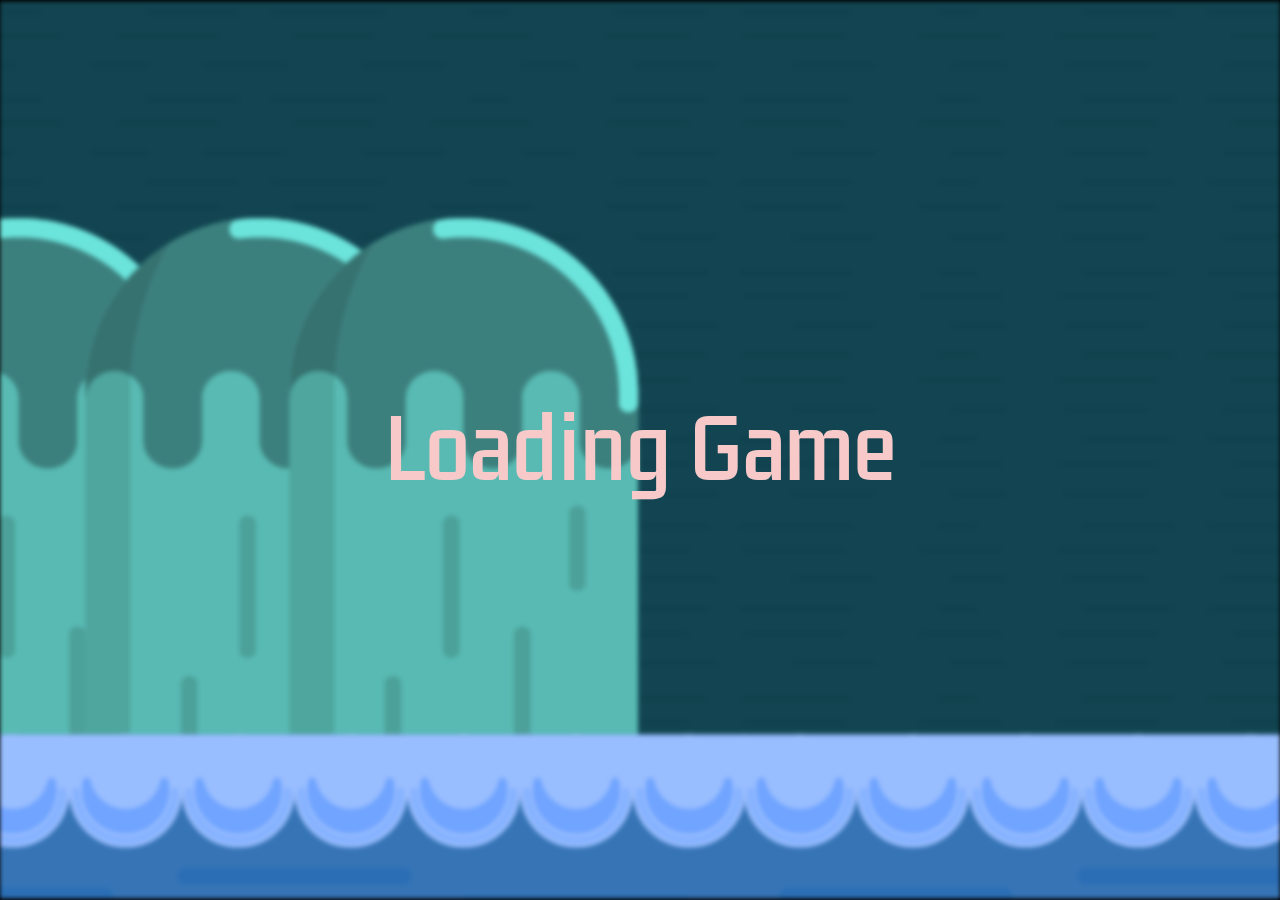
<file: index.html>
<!DOCTYPE html>
<html lang="en">

<head>
    <meta charset="UTF-8">
    <meta http-equiv="X-UA-Compatible" content="IE=edge">
    <meta name="viewport" content="width=device-width, initial-scale=1.0">
    <base href=".">
    <title>Document</title>
    <link rel="stylesheet" href="loader.css" />
    <link rel="stylesheet" href="stylesheet.css" />

</head>

<body>
    <div id="loading-area">
        <div class="image-area"></div>
        <div class="loader">Loading Game</div>
    </div>

    <canvas id="canvas"></canvas>
    <script src="script.js" type="module"></script>
    <script>
        window.addEventListener("load", () => {
            const loadingArea = document.querySelector("#loading-area")
            loadingArea.classList.add("fade")
            setTimeout(() => {

                loadingArea.remove();

            }, 2000)
        })
    </script>
</body>

</html>
</file>
<file: loader.css>
@import url('https://fonts.googleapis.com/css2?family=Kdam+Thmor+Pro&display=swap');

* {
    box-sizing: border-box;
}

body,
html {
    height: 100vh;
    margin: 0;
    background-color: black;
}

#loading-area {
    height: 100vh;
    width: 100%;
    z-index: 1;
    position: absolute;
    top: 0;
    left: 0;

}

.image-area {
    background-image: url('./assets/fundo_loading.png');
    background-repeat: no-repeat;
    background-position: center;
    background-size: cover;
    width: 100%;
    height: 100%;
    filter: blur(2px);
    z-index: 1;
}


.loader {
    position: absolute;
    top: 0;
    top: 50%;
    left: 50%;
    transform: translate(-50%, -50%);
    font-family: 'Kdam Thmor Pro', sans-serif;
    font-size: 80px;
    color: #F7CAC9;
    z-index: 2;

}

.loader::after {
    content: '\2026';
    display: inline-block;
    overflow: hidden;
    vertical-align: bottom;
    animation: dots steps(4, end) 2s infinite;
    width: 0px;
}

.fade {
    animation: fadeout 2s;
}

@keyframes dots {
    to {
        width: 1em;
    }
}

@keyframes fadeout {
    0% {
        opacity: 1;
    }

    90%{
        opacity: 0.9;
    }

    100% {
        opacity: 0;
    }
}
</file>
<file: stylesheet.css>
@import url('https://fonts.googleapis.com/css?family=Lato|ZCOOL+Kuaile&display=swap');
/*#canvas1{
    border:5px solid black;
    position:absolute;
    top:50%;
    left:50%;
    transform:translate(-50%,-50%);
    width: 600px;
    height: 600px;
    }
*/
body{
    margin: 0px;
    background-color: black;
    display: flex;
    align-items: center;
    justify-content: center;
    height: 100vh;
    overflow: hidden;
}
</file>
